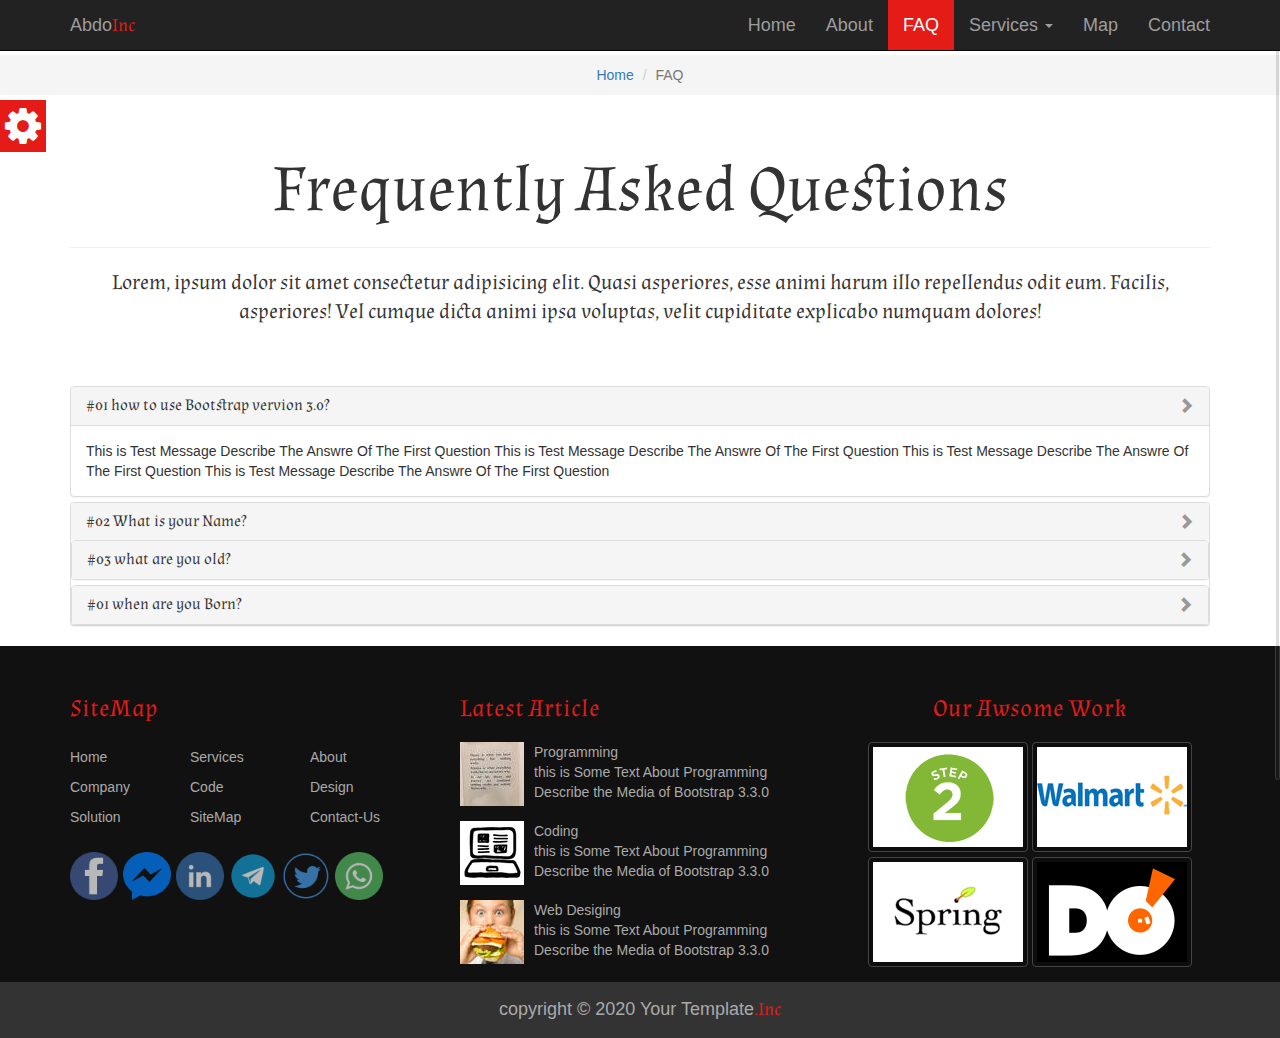
<file: FAQ.html>
<!DOCTYPE html>
<html>
    <head>
      <!-- this support arabic and English properly -->
        <meta charset="utf-8">
        <!-- this is compat with ES -->
        <meta http-equiv="X-UA-Compatible" content="IE=edge">
        <meta name="viewport" content="width=device-width, initial-scale=1">
        <link rel="stylesheet"href="css/bootstrap.css">
        <link rel="stylesheet" href="css/style2.css">
        <link rel="stylesheet" href="css/pages.css">
        <link rel="stylesheet" href="css/media.css">
        <link rel="stylesheet" href="css/default_Theme.css">
        <link rel="stylesheet" href="css/hover.css">
        <link rel="stylesheet" href="css/fontawesome.min.css">
        <link rel="stylesheet" href="https://cdnjs.cloudflare.com/ajax/libs/font-awesome/4.7.0/css/font-awesome.min.css">
        <link  rel="stylesheet"href="https://fonts.googleapis.com/css2?family=Abel&family=Almendra&display=swap">
    </head>
    <body style="background-color:#fff;">
      <!-- Start  Tool-Box Section -->
    <section class="option-box">
      <div class="color-option">
        <h4>Color Option</h4>
        <ul class="list-unstyled">
          <li data-value="css/default_Theme.css"></li>
          <li data-value="css/perpal_Theme.css"></li>
          <li data-value="css/blue_Theme.css"></li>
          <li data-value="css/yellow_Theme.css"></li>
        </ul>
      </div>
      <i class="fa fa-gear fa-3x gear-check"></i>
    </section>
<!-- End Tool-Box Section -->
<!-- Start NavBar -->
<!-- navbar-inverse  that Inverse navbar Colors--->
<nav class="navbar navbar-inverse navbar-fixed-top">
  <div class="container">
    <!-- Brand and toggle get grouped for better mobile display -->
    <div class="navbar-header">
      <button type="button" class="navbar-toggle collapsed" data-toggle="collapse" data-target="#bs-example-navbar-collapse-1" aria-expanded="false">
        <span class="sr-only">Toggle navigation</span>
        <span class="icon-bar"></span>
        <span class="icon-bar"></span>
        <span class="icon-bar"></span>
      </button>
      <a class="navbar-brand" href="#">Abdo<span>Inc</span></a>
    </div>
    <div class="collapse navbar-collapse" id="bs-example-navbar-collapse-1">
      <ul class="nav navbar-nav navbar-right">
        <li><a href="index.html">Home <span class="sr-only">(current)</span></a></li>
        <li ><a href="about.html" target="_blank">About</a></li>
        <li class="active"><a href="FAQ.html">FAQ</a></li>
        <li class="dropdown">
          <a href="#" class="dropdown-toggle" data-toggle="dropdown" role="button" aria-haspopup="true" aria-expanded="false">Services <span class="caret"></span></a>
          <ul class="dropdown-menu">
            <li><a href="#">Programming</a></li>
            <li><a href="#">Web design</a></li>
            <li><a href="#">Web hosting</a></li>
            <li role="separator" class="divider"></li>
            <li><a href="#">SEO</a></li>
            <li role="separator" class="divider"></li>
            <li><a href="#">Networking</a></li>
          </ul>
        </li>
        <li><a href="#">Map</a></li>
        <li><a href="Main.php">Contact</a></li>
      </ul>
    </div><!-- /.navbar-collapse -->
  </div><!-- /.container-fluid -->
</nav>
<!-- End NavBar  -->
<!-- Start About Us Intro -->
<div class="holder text-center">
    <ol class="breadcrumb">
      <li><a href="index.html">Home</a></li>
      <li class="active">FAQ</li>
    </ol>
</div>
<!-- Start FAQ Section -->
<section class="faq text-center">
    <div class="container">
        <h1> Frequently Asked Questions</h1>
        <hr>
        <p class="lead">
            Lorem, ipsum dolor sit amet consectetur adipisicing elit. Quasi asperiores, esse animi harum illo repellendus odit eum. Facilis, asperiores! Vel cumque dicta animi ipsa voluptas, velit cupiditate explicabo numquam dolores!
        </p>
    </div>
</section>
<!-- End FAQ Section -->
<!-- Start FAQ Accordtion -->
<section class="faq-ques">
    <div class="container">
        <div class="panel-group" id="accordion"role="tablist"aria-multiselectable="true">
            <!-- Start Ques 1 -->
            <div class="panel panel-default">
                <div class="panel-heading"role="tab"id="heading-one">
                    <h4 class="panel-title">
                        <a role="button"class="collapsed" data-toggle="collapse" data-parent="#accordion"
                        href="#collapse-one" aria-expanded="true" area-controls="collapse-one">
                            #01 how to use Bootstrap vervion 3.0?
                        </a>
                    </h4>
                </div>
                <div id="collapse-one"class="panel-collapse collapse in" roles="tanpanel"aria-labelledby="heading-one">
                    <div class="panel-body">
                        This is Test Message Describe The Answre Of The First Question
                        This is Test Message Describe The Answre Of The First Question
                        This is Test Message Describe The Answre Of The First Question
                        This is Test Message Describe The Answre Of The First Question
                    </div>
                </div>
            </div>
            <!-- End Ques 1 -->
            <!-- Start Ques 2 -->
            <div class="panel panel-default">
                <div class="panel-heading"role="tab"id="heading-tow">
                    <h4 class="panel-title">
                        <a role="button"class="collapsed" data-toggle="collapse" data-parent="#accordion"
                        href="#collapse-tow" aria-expanded="true" area-controls="collapse-tow">
                            #02 What is your Name?
                        </a>
                    </h4>
                </div>
                <div id="collapse-tow"class="panel-collapse collapse" roles="tabpanel"aria-labelledby="heading-tow">
                    <div class="panel-body">
                        This is Test Message Describe The Answre Of The First Question
                        This is Test Message Describe The Answre Of The First Question
                        This is Test Message Describe The Answre Of The First Question
                        This is Test Message Describe The Answre Of The First Question
                    </div>
                </div>
            <!-- End Ques 1 -->
            <!-- Start Ques 1 -->
            <div class="panel panel-default">
                <div class="panel-heading"role="tab"id="heading-three">
                    <h4 class="panel-title">
                        <a role="button"class="collapsed" data-toggle="collapse" data-parent="#accordion"
                        href="#collapse-three" aria-expanded="true" area-controls="collapse-three">
                            #03 what are you old?
                        </a>
                    </h4>
                </div>
                <div id="collapse-three"class="panel-collapse collapse" roles="tabpanel"aria-labelledby="heading-three">
                    <div class="panel-body">
                        This is Test Message Describe The Answre Of The First Question
                        This is Test Message Describe The Answre Of The First Question
                        This is Test Message Describe The Answre Of The First Question
                        This is Test Message Describe The Answre Of The First Question
                    </div>
                </div>
            </div>
            <!-- End Ques 1 -->
            <!-- Start Ques 1 -->
            <div class="panel panel-default">
                <div class="panel-heading"role="tab"id="heading-four">
                    <h4 class="panel-title">
                        <a role="button"class="collapsed" data-toggle="collapse" data-parent="#accordion"
                        href="#collapse-four" aria-expanded="true" area-controls="collapse-four">
                            #01 when are you Born?
                        </a>
                    </h4>
                </div>
                <div id="collapse-four"class="panel-collapse collapse" roles="tanpanel"aria-labelledby="heading-four">
                    <div class="panel-body">
                        This is Test Message Describe The Answre Of The First Question
                        This is Test Message Describe The Answre Of The First Question
                        This is Test Message Describe The Answre Of The First Question
                        This is Test Message Describe The Answre Of The First Question
                    </div>
                </div>
            </div>
            <!-- End Ques 1 -->

        </div>
    </div>
</section>
<!-- End FAQ Accordtion -->
<!-- Start Footer Section -->
<section class="footer ">
  <div class="container">
    <div class="row">
      <div class="col-lg-4 col-md-6">
        <h3>SiteMap</h3>
        <ul class="list-unstyled three-col">
          <li>Home</li>
          <li>Services</li>
          <li>About</li>
          <li>Company</li>
          <li>code</li>
          <li>design</li>
          <li>Solution</li>
          <li>SiteMap</li>
          <li>Contact-Us</li>
        </ul>
        <ul class="list-unstyled social">
          <li> <img src="Images/Icons/iconfinder_facebook_834722.png"></li>
          <li><img src="Images/Icons/iconfinder_Facebook_Messenger_1298720.png"></li>
          <li><img src="Images/Icons/iconfinder_linkedin_287553.png"></li>
          <li><img src="Images/Icons/iconfinder_social-56_1591869.png"></li>
          <li><img src="Images/Icons/iconfinder_twitter_313466.png"></li>
          <li><img src="Images/Icons/iconfinder_whatsapp_287520.png"></li>
        </ul>
      </div>
      <div class="col-md-4 col-md-6">
        <h3>Latest Article</h3>
        <div class="media">
          <a class="pull-left">
            <img class="media-object"src="Images/Articale/download.jpg"alt="">
          </a>
          <div class="media-body">
            <div media-heading>
              Programming
            </div>
            this is Some Text About Programming Describe the Media of Bootstrap 3.3.0
          </div>
        </div>
        <div class="media">
          <a class="pull-left">
            <img class="media-object"src="Images/Articale/download.png"alt="">
          </a>
          <div class="media-body">
            <div media-heading>
              Coding
            </div>
            this is Some Text About Programming Describe the Media of Bootstrap 3.3.0
          </div>
        </div>
        <div class="media">
          <a class="pull-left">
            <img class="media-object"src="Images/Articale/images.jpg"alt="">
          </a>
          <div class="media-body">
            <div media-heading>
            Web Desiging
            </div>
            this is Some Text About Programming Describe the Media of Bootstrap 3.3.0
          </div>
        </div>
      </div>
      <div class="col-lg-4 col-md-12 text-center">
        <h3>
          Our Awsome Work
        </h3>
        <img class="img-thumbnail"src="Images/Work/download (1).png"alt="">
        <img class="img-thumbnail"src="Images/Work/images (1).png"alt="">
        <img class="img-thumbnail"src="Images/Work/images.png"alt="">
        <img class="img-thumbnail"src="Images/Work/images (2).png"alt="">
      </div>
    </div>
  </div>
  <div class="copyright text-center">
    copyright &copy; 2020 Your Template<span>.Inc</span>
  </div>
</section>
<!-- Start Scrool To Top -->
<div id="scroll-top">
  <i class="fa fa-chevron-up fa-3x"></i>
</div>
<!-- End Scrool To Top -->
<!-- End Footer Section -->
<!-- End Our Skills section-->
<script src="js/jquery-1.11.1.js">
</script>
<script src="js/bootstrap.min.js"></script>
<script src="js/javaScript.js"></script>
<script src="js/jquery.nicescroll.min.js"></script>
    <!--[if lt IE 9]>
  <script src="js/html5shiv.min.js"></script>
  <script src="js/respond.min.js"></script>
    <![endif]-->
    </body>
</html>
</file>
<file: css/pages.css>
/* Start About Us Page */
.holder
{
    margin-top:55px;
    background-color: #F5f5f5;
}
.breadcrumb
{
    padding:10px 0;
    margin: 0;
}

.Intro
{
    /* margin-top: 20px; */
    padding:70px 0;
    margin-top: 0;
}
.Intro h1
{
    font-size: 40px;
}
.Intro hr
{
    width:70%;
}
.About-Features
{
    padding:0 0 70px;
}
.About-Features p{
    margin-bottom: 20px;
}
.seo
{
    background-color: #eee;
    padding-top: 40px;
}
.img-responsive, .thumbnail > img, .thumbnail a > img, 
.carousel-inner > .item > img, .carousel-inner > .item > a > img
{
    height: 200px;
}
.seo button
{
    border-color:#333;
    background-color: #333;
    margin-bottom: 10px;
}
@media(max-width:767px)
{
    .seo img
    {
        margin-top:40px;
    }
    .footer img
    {
        max-width: 50%;
    }
}
@media(min-width:1000)
{
    .footer img
    {
        max-width: 25%;
    }
    
}
/* End About Us Page */
/* Start FAQ */
.faq
{
    padding:40px 0;
}
.faq h1
{
    font-size:65px;
}
.fqa h1-hr
{
    width:70%;
}

.faq-ques .panel-heading a:after{
    font-family: 'Glyphicons Halflings';
    content: "\e114";
    float:right;
    color:#333;
}
.faq-ques .panel-heading a.collapsed:after
{
    content: "\e080";
    color:#999;
}
/* End FAQ */
/* Start Contact Page */
.Contact-form
{
    max-width:360px;
    margin:50px auto;
}
.Contact-form .form-group
{
    margin-bottom: 0;
    position: relative;
}
/* End Contact Page */
</file>
<file: css/media.css>
/* Mobial and Tablet */
@media(max-width:767px)
{
    .navbar-inverse .navbar-nav > li > a
    {
        padding-top:10px;
        padding-bottom: 10px;
    }
    .Subs .form-control
    {
        margin:20px auto;
        width:400px;
    }
    .navbar-fixed-top .navbar-collapse, .navbar-fixed-bottom .navbar-collapse
    {
        max-height: none;
    }
    .Media
    {
        text-align: center;
    }
}
/* Small Screen */
@media(min-width:768) and (max-width:991)
{

}
/* Media Screen */
@media(min-width:992) and (max-width:999)
{
    .Media h3{
        text-align: center;
    }

}
/* Large Screen */
@media(min-width:1000)
{

}
</file>
<file: css/default_Theme.css>
/* Start Default Theme */
.navbar-inverse .navbar-nav > .active > a, 
.navbar-inverse .navbar-nav > .active > a:hover, 
.navbar-inverse .navbar-nav > .active > a:focus,
.dropdown-menu > li > a:hover,
.dropdown-menu > li > a:focus,
.carousel-indicators .active,
.option-box  .gear-check
{
    background-color: #E41B17;
}
.about .container span,
.navbar-brand span,
.test span,
.footer .copyright span,
.footer h3
{
    color:#E41B17;
}
.option-box .color-option,
.test .carousel-indicators li.active
{
    border:4px solid  #E41B17;
}
.navbar-nav > li > .dropdown-menu
{
    border-top:2px solid  #E41B17;
}
/* End Default Theme */
</file>
<file: css/style2.css>
/* google Fonts--> Font Family */
h1 ,h2,h3,h4,h5,h6,.lead,span{font-family: 'Almendra', serif;}
body{overflow: hidden;}
/* Start Bootstrap overriding */
.navbar
{
  margin-bottom: 20px;
}
.navbar-inverse .navbar-nav > li > a{font-size:18px;}
.navbar-right .dropdown-menu{right:auto;left:0;}
.navbar-nav > li > .dropdown-menu{background-color:#333;min-width: 200px;}
.dropdown-menu > li > a{padding:5px 15px;font-weight: 400;color:#FFF;}
.dropdown-menu > li > a:hover,
.dropdown-menu > li > a:focus{color:#fff;padding-left:25px;}
/* End Bootstrap overriding */
/* Start Carousel Section */
.img-responsive, .thumbnail > img, .thumbnail a > img,
 .carousel-inner > .item > img, .carousel-inner > .item > a > img{height: 580px;}
 .carousel-caption{padding-top: 1px;}
.carousel-caption .text{background-color:rgba(4,4,4,0.5);}
.carousel-indicators{margin-top:50px;margin-bottom:2px;}
.carousel-indicators .active
{width:17px;height:17px;}
.carousel-indicators li
{width:15px;height:15px;}
/* End Carousel Section */
/* Start Option-Box Section */
.option-box
{position: fixed;top:100px;left:0;z-index: 9999;}
.option-box .color-option
{
    float:left;
    background-color: #333;
    color:#fff;
    padding:10px;
    width:200px;
    display: none;
}
.option-box .color-option ul li
{
    width:20px;
    height: 20px;
    display: inline-block;
    margin-top:3px;
    cursor: pointer;
}
.option-box  .gear-check{padding:5px;color:#fff;cursor: pointer;}
/* End Option-box Section */
/* Start About us Section */
.about{padding:60px;padding-bottom: 60px;}
.animate__animated.animate__bounce {
    --animate-duration: 2s;
    --animate-offest:200;
  }
.about .lead
{color:#888;font-size: 25px;margin-top: 15px;}
.about h1{font-weight: bold;}
/* End About us Section */
/* Start Features Section */
.features
{background-color:#EEE;padding-top:50px;padding-bottom: 50px;}
.features h1{margin-bottom: 50px;}
.features .feat{margin-bottom: 40px;}
.features .feat p{line-height: 2em;}
.features .feat span
{font-size:22px;margin-bottom:10px;color:#666;}
/* End Features Section */
/* Start testimonail Section */
.test {padding-top:50px;padding-bottom: 50px;}
.test h1
{font-weight: bold;margin-bottom: 20px;}
.test .lead{line-height: 2em;margin-bottom: 10px}
.test span{font-size: 18px;font-weight: bold;}
.test .carousel-inner{min-height: 160px;}
.test .carousel-indicators {
    position: static;
    width:100%;
    margin-left:auto;
    padding-top:20px;
    margin-top:5px;
}
.test .carousel-indicators li
{
    text-indent: 0;
    width:80px;
    height: 80px;
    opacity: 0.4;
    border :2px solid #fff;
    border-radius: 50%;
    margin:5px;
    overflow:hidden;
    margin-top:5px;
    -webkit-transition:all ease 1s;
    -o-transition: all ease 1s;
    -moz-transition: all ease 1s;
    transition: all ease 1s;
}
.test .carousel-indicators li.active
{
    width:80px;
    height: 80px;
    opacity:1;
    background: none;
}
/* Start testimonail Section */
/* start price section  */
.price{background-color: #EEE;padding-top:40px;padding-bottom: 40px;}
.price h1{margin-bottom: 40px;}
.price .price_box
{
    background-color: #fff;padding:10px;border:1px solid #DDD;margin-bottom: 15px;
}
.price .price_box h2{margin:5px 0 15px;}
.price .price_box:hover p
{
    -webkit-transform:scale(1.1,1.1)rotate(360deg);
    -o-transform:scale(1.1,1.1)rotate(360deg);
    -moz-transform:scale(1.1,1.1)rotate(360deg);
    transform:scale(1.1,1.1)rotate(360deg);
    border:2px solid #DFDfdf;
}
.price .price_box p
{
    font-size: 35px;
    font-weight: bold;
    color:#666;
    width:100px;
    height: 100px;
    border-radius: 50%;
    background-color: #f3f3f3;
    line-height: 100px;
    -webkit-transition-duration: 0.7s;
    -o-transition-duration: 0.7s;
    -moz-transition-duration: 0.71s;
    transition-duration:0.7s;
    border:2px solid #fff;
}
.price .price_box ul{line-height: 250%;font-size:18px;}
.price .price_box a{margin-bottom: 5px;}
/* End Price Section */
/* Start Our Team Section */
.our_team {
    background:url("../Images/Image.jpeg") no-repeat center center fixed;
    -webkit-background-size:cover;
    -moz-background-size:cover;
    -o-background-size:cover;
    background-size:cover;
    width:100%;
    min-height: 600px;
}
.our_team .team{
    background: rgba(2, 2, 2, .7);
    min-height: 600px;
    color:#fff;
    padding-top:40px;
    padding-bottom: 40px;
}
.our_team .person{margin-bottom: 40px;}
.our_team h1{margin-bottom: 60px;}
.our_team .team .person i{
    -webkit-transition: scale(1.60,1.60);
    -o-transition: scale(1.60,1.60);
    -moz-transition: scale(1.60,1.60);
    transition: scale(1.60,1.60);
}
.our_team .team .person i:hover{color:#E41B17;}
/* End Our Team Section */
/* Start Subscribe Section */
.Subs{padding-top:40px;padding-bottom: 70px;background-color: #eee;}
.Subs h1
{color:#888;letter-spacing: 2px;margin-bottom: 20px;}
.Subs p{margin-bottom: 20px;}
.Subs .form-control{border-radius: 0;margin-right: -5px;width:300px;}
.Subs button{border-radius: 0;}
/* End Subscribe Section */
/* Start Stat Section */
.stat
{
    background: url("../Images/Image.jpeg") no-repeat center center fixed;
    -webkit-background-size:cover;
    -moz-background-size:cover;
    -o-background-size:cover;
    background-size:cover;
    min-height: 300px;
    color:#fff;
}
.stat .Data
{
    background-color: rgba(2,2,2,0.7);
    color:#86B5B5;
    min-height: 300px;
    width:100%;
    padding-top:40px;
    padding-bottom: 70px;
}
.stat h1{margin-bottom: 60px;}
.stat p{font-size: 60px;font-weight: 600;margin-bottom: 0;}
.stat span{font-size:18px;}
.stat .stats
{
    -webkit-transition :all 0.5s ease in out;
    -moz-transition: all 0.5s ease in out;
    -o-transition: all 0.5s ease in out;
    transition: all 0.5s ease in out;
    margin-bottom: 30px;
}
.stat .stats:hover{color:#fff;}
/* End Stat Section */
/* Start Our Skills Section */
.our-skills{padding-top:40px;padding-bottom: 60px;}
.our-skills h1{margin-bottom: 60px;}
.our-skills .progress{height: 36px;}
.our-skills .progress-bar
{
   line-height: 36px;
   font-size:15px;
   font-weight: bold;
   text-align: left;
   text-indent: 10px;
}
.our-skills h3{font-weight: bold;margin-top:0;}
/* End Our Skills Section */
/* Start Contact Us Section */
.contact-us
{
    background:url('../Images/contact-us.jpg') no-repeat center center fixed;
    -webkit-background-size:cover;
    -moz-background-size:cover;
    -o-background-size:cover;
    background-size:cover;
    min-height: 300px;
}
.contact-us .fields{
    background-color:rgba(9, 9, 9, 0.8);
    min-height: 300px;
    color:#DDD;
    padding-top:40px;
    padding-bottom: 40px;
}
.contact-us .fields p{margin-bottom: 40px; }
.contact-us textarea{height: 108px;}
.contact-us input[type="text"], .contact-us textarea
{
    background-color: rgba(82,78,78,0.7);
    color:#fff;
    border:none;
}
/* End Contact Us Section */
/* Start Our Clients Section */
.our-clients{background-color: #eee;padding-top:20px;padding-bottom: 20px;}
.our-clients img
{
    opacity: 0.4;
    filter: alpha(opacity=40);
    padding-top:20px;
    padding-bottom: 20px;
    -webkit-transition: all 0.6s ease-in-out;
    -moz-transition: all 0.6s ease-in-out;
    -o-transition: all 0.6s ease-in-out;
    transition: all 0.6s ease-in-out;
}
.our-clients img:hover{opacity: 1;}
/* End Our Clients Section */
/* Start Footer Section */
.footer{background-color: #111;color:#AAA;padding-top:20px;}
.footer a{ color:#AAA};
.footer a:hover{color:#FFF;}
.footer h3{letter-spacing: 1px;margin:30px 0 20px;}
.footer .three-col{overflow: hidden;}
.footer .three-col li{width:33.3333%;float:left;padding:5px 0;}
.footer .social{overflow: hidden;margin:20px 0 10px}
.footer .social li img{width:48px;}
.footer .three-col li{text-transform: capitalize;}
.footer .social li{
    float:left;
    margin-right:5px;
    opacity: 0.7;
    filter:alpha(opacity=70);
    -webkit-transition: all 0.6s ease-in-out;
    -moz-transition: all 0.6s ease-in-out;
    -o-transition: all 0.6s ease-in-out;
    transition: all 0.6s ease-in-out;
}
.footer .social li:hover{opacity: 1;}
.footer .img-thumbnail
{
    background: rgba(0,0,0,0.2);
    border:1px solid #444;
    margin-bottom: 5px;
}
.footer .copyright
{
    background: #333;
    color:#AAA;
    padding:15px 0;
    margin-top:10px;
    font-size:18px;
}
@media(min-width:992) and (max-width:999)
{
    .footer h3
    {
        text-align: center;
    }
}

/* Start Section loading */
.overlay
{
    background: #222;
    color:#fff;
    position: fixed;
    left:0;
    top:0;
    width:100%;
    height: 100%;
    z-index: 99999;
}
.loader,
.loader:before,
.loader:after {
  background: #E41B17;
  -webkit-animation: load1 1s infinite ease-in-out;
  animation: load1 1s infinite ease-in-out;
  width: 1em;
  height: 4em;
}
.loader {
  color: #E41B17;
  text-indent: -9999em;
  margin: 300px auto;
  position: relative;
  font-size: 11px;
  -webkit-transform: translateZ(0);
  -ms-transform: translateZ(0);
  transform: translateZ(0);
  -webkit-animation-delay: -0.16s;
  animation-delay: -0.16s;
}
.loader:before,
.loader:after {
  position: absolute;
  top: 0;
  content: '';
}
.loader:before {
  left: -1.5em;
  -webkit-animation-delay: -0.32s;
  animation-delay: -0.32s;
}
.loader:after {
  left: 1.5em;
}
@-webkit-keyframes load1 {
  0%,
  80%,
  100% {
    box-shadow: 0 0;
    height: 4em;
  }
  40% {
    box-shadow: 0 -2em;
    height: 5em;
  }
}
@keyframes load1 {
  0%,
  80%,
  100% {
    box-shadow: 0 0;
    height: 4em;
  }
  40% {
    box-shadow: 0 -2em;
    height: 5em;
  }
}  
/* End Section loading */
/* start Scrool Up Section */
#scroll-top
{
    width:50px;
    height:40px;
    color:#DDD;
    background-color:#272727;
    text-align:center;
    position: fixed;
    z-index: 999999;
    right:15px;
    bottom: 10px;
    display: none;
    cursor: pointer;
}
#scroll-top:hover{background-color: #444;}
/*  End Scrool Up Section */
/* End Footer Section */
</file>
